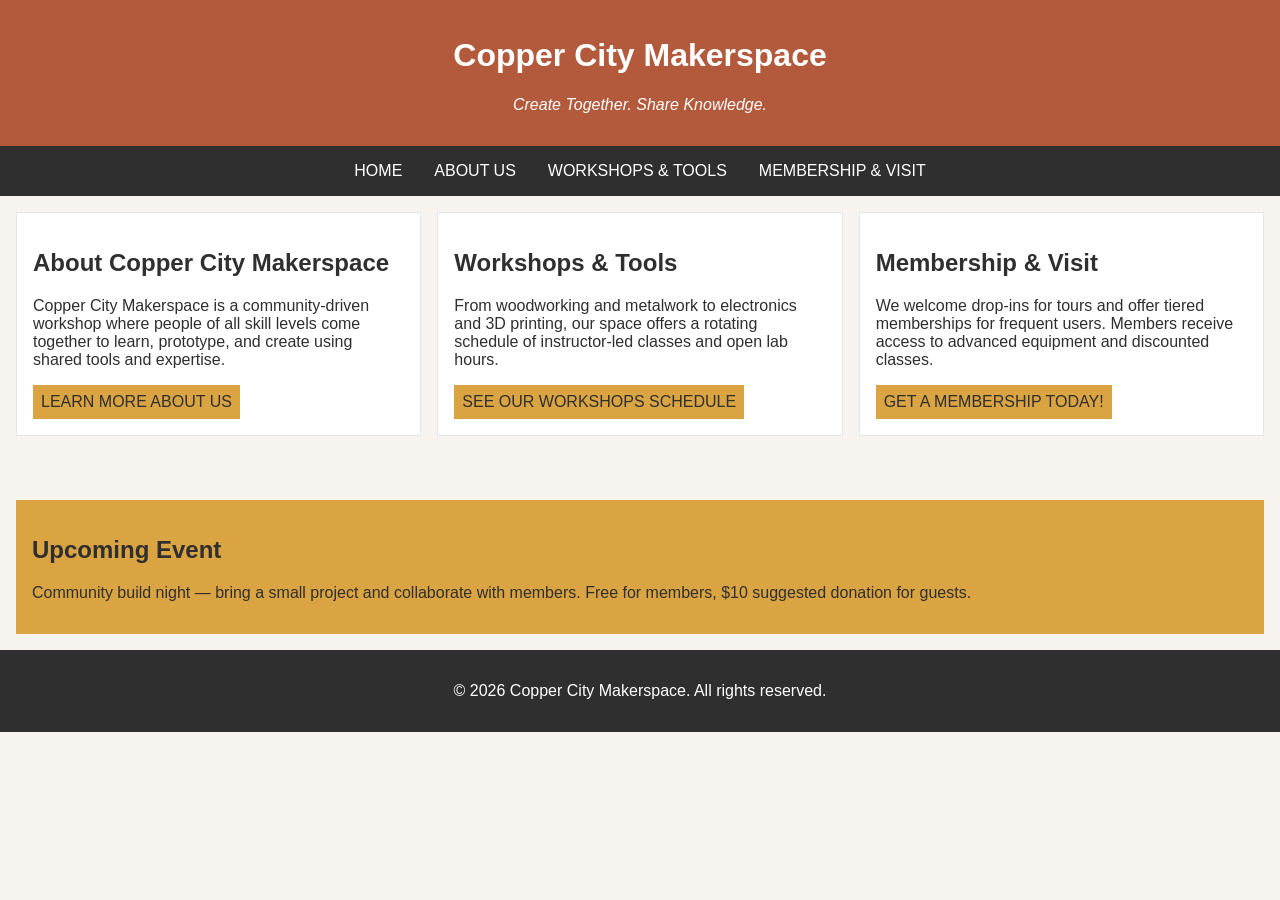
<file: index.html>
<!DOCTYPE html>
<html lang="en">
<head>
    <meta charset="UTF-8">
    <meta name="viewport" content="width=device-width, initial-scale=1.0">
    <link rel="stylesheet" href="styles.css">
    <title>Copper City Makerspace</title>
</head>
<body>
    <header>
        <h1>Copper City Makerspace</h1>
        <p>Create Together. Share Knowledge.</p>
    </header>
<nav>
    <ul>
        <li><a href="index.html">Home</a></li>
        <li><a href="about.html">About Us</a></li>
        <li><a href="workshops.html">Workshops & Tools</a></li>
        <li><a href="memberships.html">Membership & Visit</a></li>
    </ul>
</nav>
<main class="card-row">
    <section id="about">
        <h2>About Copper City Makerspace</h2>
        <p>Copper City Makerspace is a community-driven workshop where people of all skill levels come together to learn, prototype, and create using shared tools and expertise.</p>
        <a href="about.html">Learn More About Us</a>
    </section>
    
    <section id="workshops">
        <h2>Workshops & Tools</h2>
        <p>From woodworking and metalwork to electronics and 3D printing, our space offers a rotating schedule of instructor-led classes and open lab hours.</p>
        <a href="workshops.html">See Our Workshops Schedule</a>
    </section>

    <section id="memberships">
        <h2>Membership & Visit</h2>
        <p>We welcome drop-ins for tours and offer tiered memberships for frequent users. Members receive access to advanced equipment and discounted classes.</p>
        <a href="memberships.html">Get a Membership Today!</a>
    </section>
</main>
<aside>
    <h2>Upcoming Event</h2>
    <p>Community build night — bring a small project and collaborate with members. Free for members, $10 suggested donation for guests.</p>
</aside>
<footer>
    <p>&copy; 2026 Copper City Makerspace. All rights reserved.</p>
</footer>
</body>
</html>
</file>
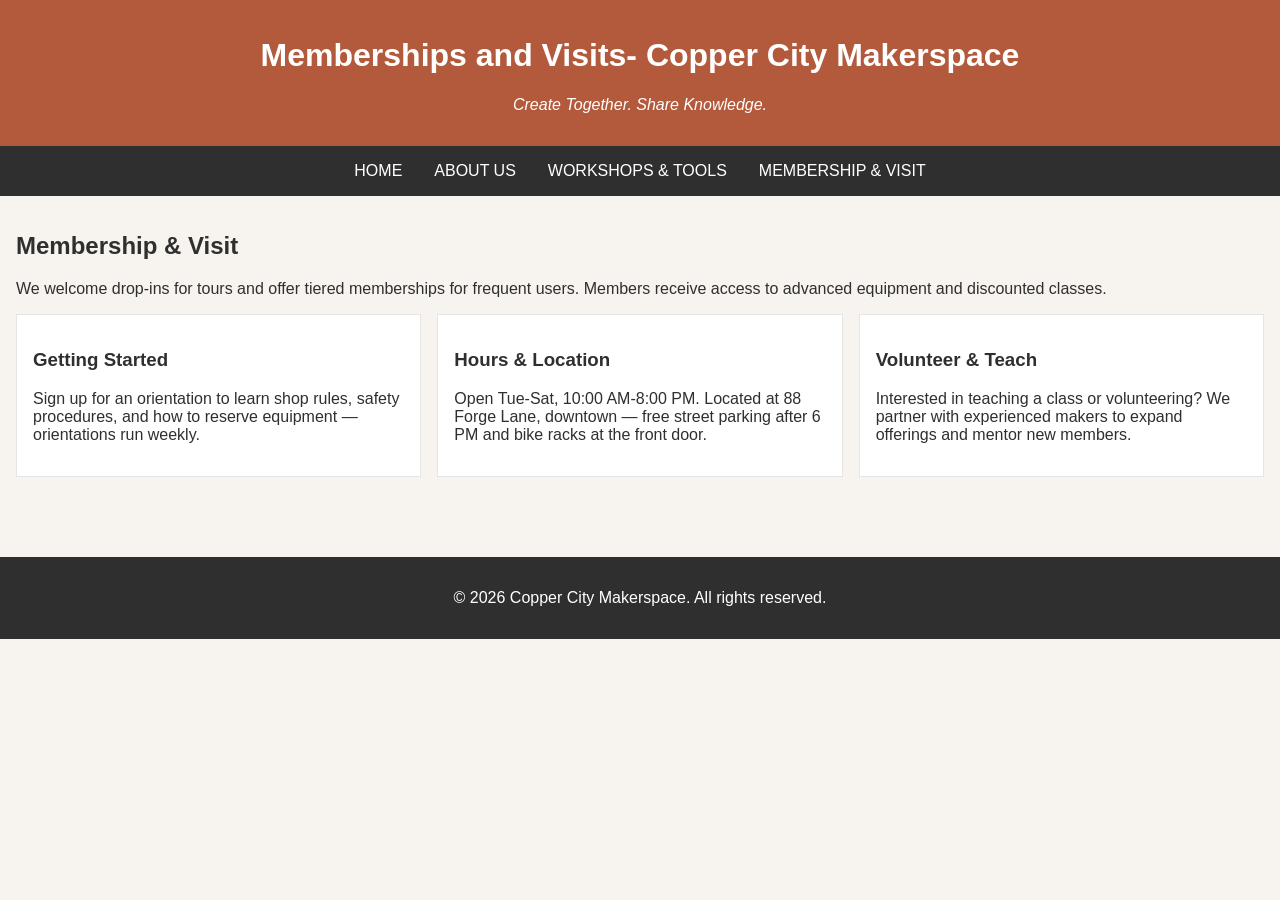
<file: memberships.html>
<!DOCTYPE html>
<html lang="en">
<head>
    <meta charset="UTF-8">
    <meta name="viewport" content="width=device-width, initial-scale=1.0">
    <link rel="stylesheet" href="styles.css">
    <title>Memberships- Copper City Makerspace</title>
</head>
<body>
    <header>
        <h1>Memberships and Visits- Copper City Makerspace</h1>
        <p>Create Together. Share Knowledge.</p>
    </header>
    <nav>
        <ul>
            <li><a href="index.html">Home</a></li>
            <li><a href="about.html">About Us</a></li>
            <li><a href="workshops.html">Workshops & Tools</a></li>
            <li><a href="memberships.html">Membership & Visit</a></li>
        </ul>
    </nav>

    <main>
        <section id="memberships">
        <h2>Membership & Visit</h2>
        <p>We welcome drop-ins for tours and offer tiered memberships for frequent users. Members receive access to advanced equipment and discounted classes.</p>
        <div class="card-row"> 
            <section>
                <h3>Getting Started</h3>
                <p>Sign up for an orientation to learn shop rules, safety procedures, and how to reserve equipment — orientations run weekly.</p>
            </section>
            <section>
                <h3>Hours & Location</h3>
                <p>Open Tue-Sat, 10:00 AM-8:00 PM. Located at 88 Forge Lane, downtown — free street parking after 6 PM and bike racks at the front door.</p>
            </section>
            <section>
                <h3>Volunteer & Teach</h3>
                <p>Interested in teaching a class or volunteering? We partner with experienced makers to expand offerings and mentor new members.</p>
            </section>
        </div>
    </section>
    </main>

    <footer>
    <p>&copy; 2026 Copper City Makerspace. All rights reserved.</p>
</footer>
</body>
</html>
</file>
<file: styles.css>
/* =====  CSS by Christina Carrasquilla, updated by Lizmarie Rodriguez =====  */

/* ===== Color Palette 

Copper:#B35A3C
Charcoal:#2F2F2F
Light Background:#F7F4EF
Card Background:#FFFFFF
Soft Gold:#D9A441
Border:#E5E5E5

===== */

/* ===== GLOBAL (Base) Styles ===== */

body {
    font-family: Arial, sans-serif;
    margin: 0;
    background-color: #F7F4EF;
    color: #2F2F2F;
    display:grid;
    grid-template-rows:1fr;
}

header {
    background-color: #B35A3C;
    color: white;
    text-align: center;
    padding: 1rem;
}

header img {
    margin-top: 0.5rem;
}
header p {
    font-style:italic;
}
nav {
    background-color: #2F2F2F;
    padding:.5rem;
}

nav ul {
    list-style: none;
    margin: 0;
    padding: 0;
}

nav a {
    color: white;
    text-decoration: none;
    padding: 0.5rem;
    display: inline-block;
    text-transform:uppercase;
}

nav a:hover {
    background-color: #B35A3C;
}

main {
    padding: 1rem;
}

main a {
    background-color: #d9a441;
    color: #2F2F2F;
    text-decoration: none;
    padding: 0.5rem;
    display: inline-block;
    text-transform:uppercase;
}

main a:hover {
    background-color: #B35A3C;
    color: white;
}

section {
    margin-bottom: 2rem;
}


.card-row section {
    background-color: white;
    border: 1px solid #E5E5E5;
    padding: 1rem;
}

img {
    display: block;
    margin-top: 0.5rem;
    max-width: 100%;
}

aside {
    background-color: #D9A441;
    padding: 1rem;
    margin: 1rem;
}

footer {
    background-color: #2F2F2F;
    color: white;
    text-align: center;
    padding: 1rem;
}

/* ===== MEDIA QUERIES (MEDIUM ===== */
@media screen and (min-width: 817px) {
nav ul {
    display: flex;
    justify-content: center;
    gap: 1rem;
}

.card-row {
    display: flex;
    gap: 1rem;
}

.card-row section {
    width: 30%;
}
}
</file>
